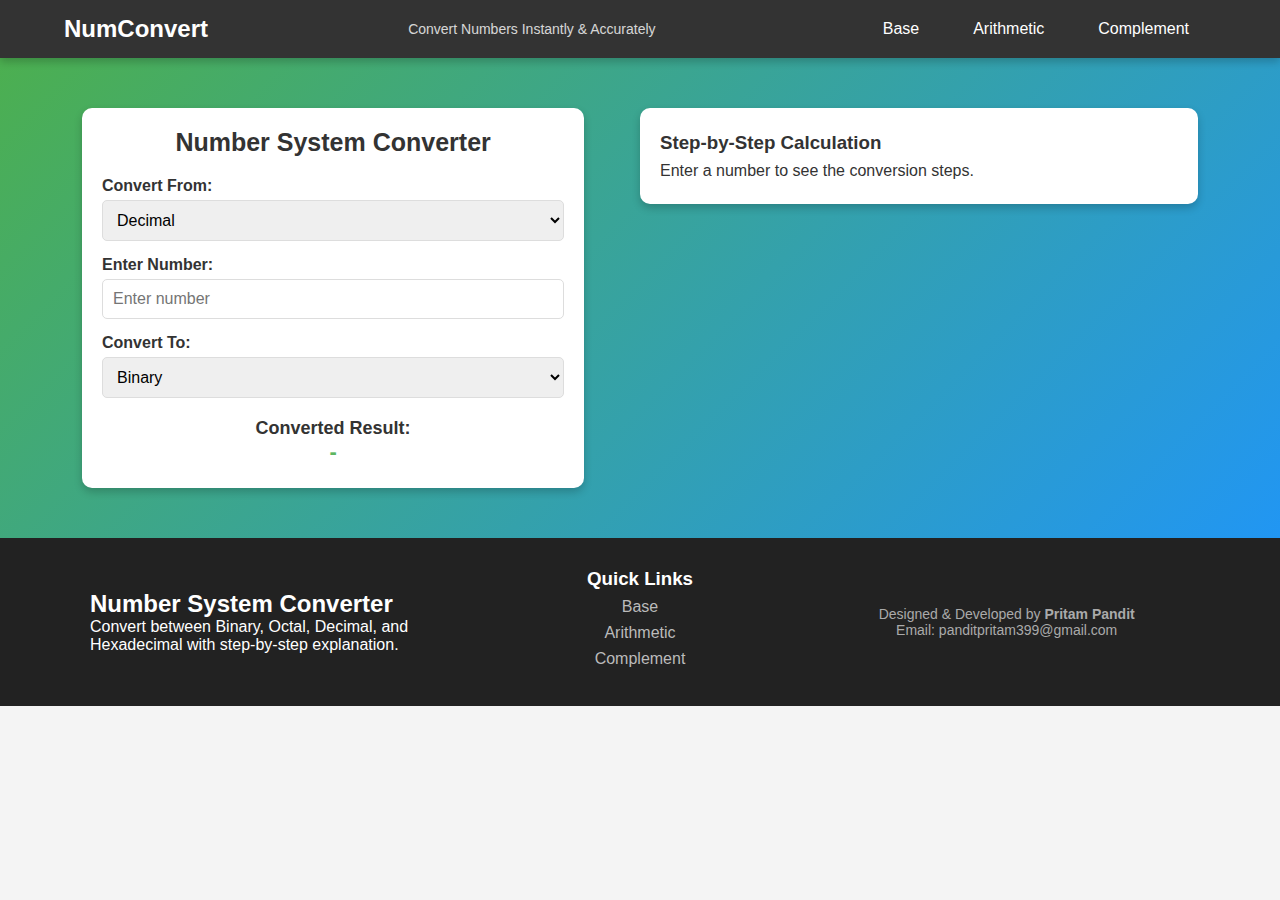
<file: index.html>
<!DOCTYPE html>
<html lang="en">

<head>
    <meta charset="UTF-8">
    <meta name="viewport" content="width=device-width, initial-scale=1.0">
    <title>Number System Converter</title>
    <meta name="description" content="Convert Binary, Decimal, Octal, and Hexadecimal numbers instantly.">
    <meta name="keywords"
        content="number system converter, binary to decimal, decimal to binary, hex to octal, online converter, NumConvert">
    <meta name="robots" content="index, follow">
    <style>
        /* conversion box style */
        .hero {
            text-align: center;
            padding: 50px 20px;
            background: linear-gradient(135deg, #4CAF50, #2196F3);
            color: white;
        }

        .hero h2 {
            font-size: 25px;
            margin-bottom: 10px;
        }

        .hero p {
            font-size: 16px;
            opacity: 0.9;
            margin-bottom: 20px;
        }

        .content {
            display: flex;
            justify-content: space-between;
            align-items: start;
            gap: 20px;
            width: 90%;
            margin: auto;
        }

        #heading {
            margin-bottom: 20px;
        }

        .converter-box {
            background: white;
            color: #333;
            padding: 20px;
            border-radius: 10px;
            box-shadow: 0 4px 8px rgba(0, 0, 0, 0.2);
            width: 45%;
            height: 380px;
        }

        .input-group {
            margin-bottom: 15px;
            text-align: left;
        }

        .input-group label {
            font-weight: bold;
            display: block;
            margin-bottom: 5px;
        }

        .input-group select,
        .input-group input {
            width: 100%;
            padding: 10px;
            font-size: 16px;
            border: 1px solid #ddd;
            border-radius: 5px;
        }

        .result-box {
            text-align: center;
            margin-top: 20px;
        }

        .result-box h3 {
            font-size: 18px;
        }

        .result-box p {
            font-size: 22px;
            font-weight: bold;
            color: #4CAF50;
            overflow: hidden;
        }


        /* Step-by-Step Explanation */
        .explanation-box {
            background: #ffffff;
            color: #333;
            padding: 20px;
            border-radius: 10px;
            box-shadow: 0 4px 8px rgba(0, 0, 0, 0.2);
            width: 50%;
            text-align: left;
            font-size: 16px;
            line-height: 1.6;
            overflow-y: auto;
            max-height: 380px;
        }

        /* Responsive */
        @media (max-width: 768px) {
            #heading {
                font-size: 1.2em;
            }

            .content {
                flex-direction: column;
                align-items: center;
            }

            .converter-box,
            .explanation-box {
                width: 100%;
            }
        }
    </style>
    <script>
        // script.js
        function toggleMenu() {
            document.querySelector("nav ul").classList.toggle("show");
        }
        document.addEventListener("DOMContentLoaded", function () {
            // Header Load
            fetch("header.html")
                .then(response => response.text())
                .then(data => {
                    document.getElementById("header").innerHTML = data;
                });

            // Footer Load
            fetch("footer.html")
                .then(response => response.text())
                .then(data => {
                    document.getElementById("footer").innerHTML = data;
                });
        });


        //coversion box
        function convertNumber() {
            let number = document.getElementById("numberInput").value.trim();
            let fromBase = parseInt(document.getElementById("fromBase").value);
            let toBase = parseInt(document.getElementById("toBase").value);
            let explanationBox = document.getElementById("explanation");

            if (number === "") {
                document.getElementById("result").innerText = "-";
                explanationBox.innerText = "Enter a number to see the conversion steps.";
                return;
            }

            let validChars = {
                2: /^[01]+$/,
                8: /^[0-7]+$/,
                10: /^[0-9]+$/,
                16: /^[0-9A-Fa-f]+$/
            };

            if (!validChars[fromBase].test(number)) {
                document.getElementById("result").innerText = "⚠ Invalid Input!";
                explanationBox.innerText = "⚠ Error: Invalid number for the selected base.";
                return;
            }

            let decimalValue = parseInt(number, fromBase);
            let convertedValue = decimalValue.toString(toBase).toUpperCase();

            document.getElementById("result").innerText = convertedValue;

            // Step-by-Step Calculation Breakdown for Selected Conversion
            let steps = generateConversionSteps(number, fromBase, toBase);
            explanationBox.innerText = steps;
        }

        // Function to generate conversion steps based on selected bases
        function generateConversionSteps(number, fromBase, toBase) {
            if (fromBase === toBase) return `✅ Same Base: No conversion needed!`;

            let steps = `🔹 Convert "${number}" from Base ${fromBase} to Base ${toBase}:\n`;

            if (fromBase === 10) {
                steps += convertFromDecimal(parseInt(number), toBase);
            } else if (toBase === 10) {
                steps += convertToDecimal(number, fromBase);
            } else {
                let decimalValue = parseInt(number, fromBase);
                steps += `1️⃣ Convert to Decimal: ${convertToDecimal(number, fromBase)}\n\n`;
                steps += `2️⃣ Convert to Base ${toBase}: ${convertFromDecimal(decimalValue, toBase)}\n`;
            }

            return steps;
        }

        // Convert FROM Decimal to another base (Binary, Octal, Hex)
        function convertFromDecimal(decimal, base) {
            let num = decimal;
            let stepDetails = "";
            let remainderStack = [];

            while (num > 0) {
                let remainder = num % base;
                remainderStack.push(remainder);
                stepDetails += `\n👉 ${num} ÷ ${base} = ${Math.floor(num / base)}, remainder = ${remainder}`;
                num = Math.floor(num / base);
            }

            let finalResult = remainderStack.reverse().map(val => (base === 16 ? val.toString(16).toUpperCase() : val)).join('');
            stepDetails += `\n✅ Final Answer: ${finalResult}`;
            return stepDetails;
        }

        // Convert TO Decimal from another base (Binary, Octal, Hex)
        function convertToDecimal(number, base) {
            let decimalValue = 0;
            let stepDetails = "";

            let reversedDigits = number.split("").reverse();
            for (let i = 0; i < reversedDigits.length; i++) {
                let digit = parseInt(reversedDigits[i], base);
                decimalValue += digit * Math.pow(base, i);
                stepDetails += `\n👉 (${digit} × ${base}^${i}) = ${digit * Math.pow(base, i)}`;
            }

            stepDetails += `\n✅ Final Decimal Value: ${decimalValue}`;
            return stepDetails;
        }

    </script>
</head>

<body>
    <div id="header"></div>
    <main>
        <section class="hero">
            <div class="container">
                <div class="content">
                    <!-- Left Side: Conversion Box -->
                    <div class="converter-box">
                        <h2 id="heading">Number System Converter</h2>
                        <div class="input-group">
                            <label for="fromBase">Convert From:</label>
                            <select id="fromBase" onchange="convertNumber()">
                                <option value="2">Binary</option>
                                <option value="8">Octal</option>
                                <option value="10" selected>Decimal</option>
                                <option value="16">Hexadecimal</option>
                            </select>
                        </div>

                        <div class="input-group">
                            <label for="numberInput">Enter Number:</label>
                            <input type="text" id="numberInput" placeholder="Enter number" oninput="convertNumber()">
                        </div>

                        <div class="input-group">
                            <label for="toBase">Convert To:</label>
                            <select id="toBase">
                                <option value="2">Binary</option>
                                <option value="8">Octal</option>
                                <option value="10">Decimal</option>
                                <option value="16">Hexadecimal</option>
                            </select>
                        </div>

                        <div class="result-box">
                            <h3>Converted Result:</h3>
                            <p id="result">-</p>
                        </div>
                    </div>

                    <!-- Right Side: Step-by-Step Explanation -->
                    <div class="explanation-box">
                        <h3>Step-by-Step Calculation</h3>
                        <pre id="explanation">Enter a number to see the conversion steps.</pre>
                    </div>
                </div>
            </div>
        </section>
    </main>
    <div id="footer"></div>
</body>

</html>
</file>
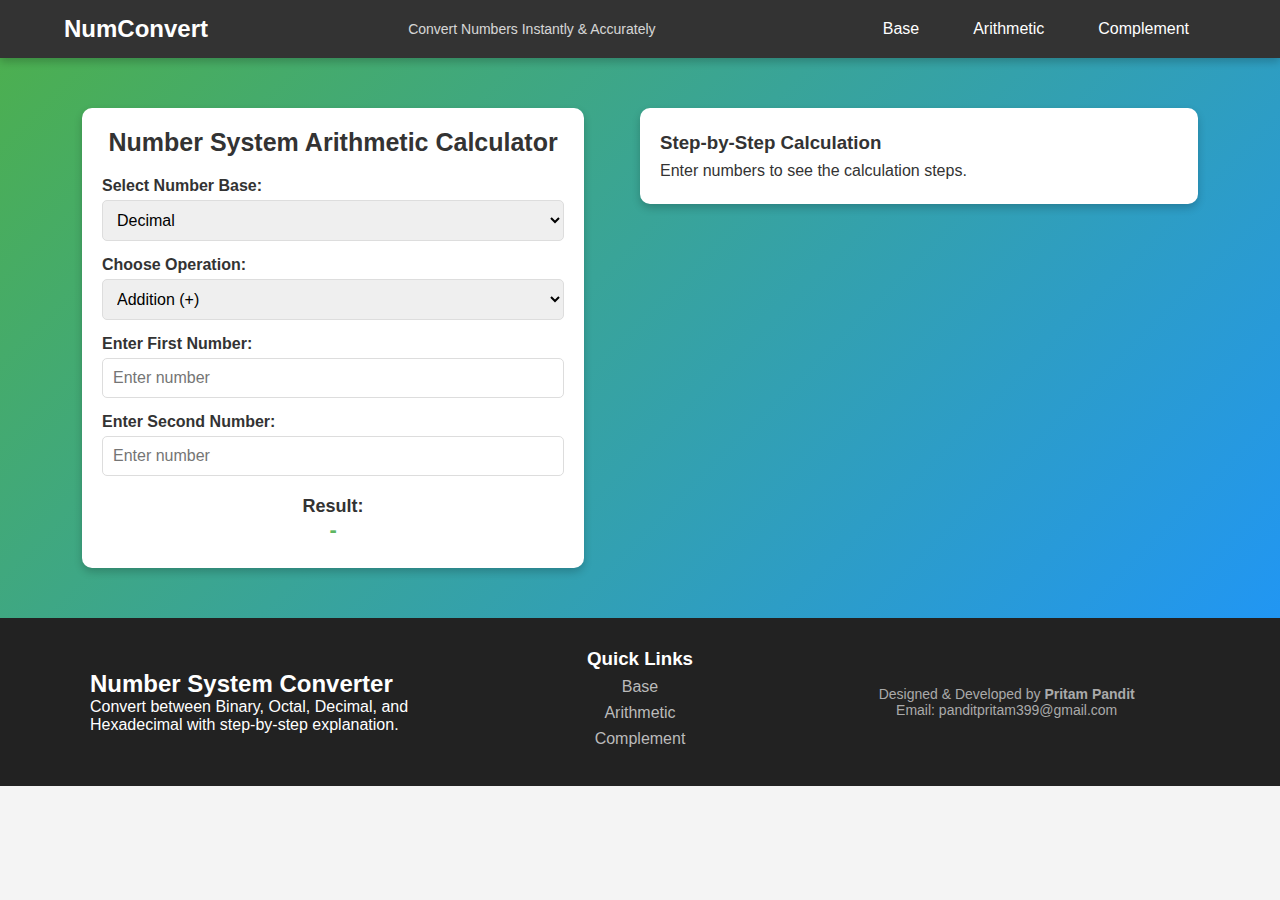
<file: arithmetic.html>
<!DOCTYPE html>
<html lang="en">

<head>
    <meta charset="UTF-8">
    <meta name="viewport" content="width=device-width, initial-scale=1.0">
    <meta name="description" content="calculate complement value of any number.">
    <meta name="keywords"
        content="number system converter, binary arithmetic, number system arithmetic calculator, binary Addition, binary subtraction, octal arithmetic, hexa-decimal arithmetic, online converter, NumConvert">
    <meta name="robots" content="index, follow">
    <title>Number System Arithmetic Calculator</title>
    <style>
        /* conversion box style */
        .hero {
            text-align: center;
            padding: 50px 20px;
            background: linear-gradient(135deg, #4CAF50, #2196F3);
            color: white;
        }

        .hero h2 {
            font-size: 25px;
            margin-bottom: 10px;
        }

        .hero p {
            font-size: 16px;
            opacity: 0.9;
            margin-bottom: 20px;
        }

        .content {
            display: flex;
            justify-content: space-between;
            align-items: start;
            gap: 20px;
            width: 90%;
            margin: auto;
        }

        #heading {
            margin-bottom: 20px;
        }

        .converter-box {
            background: white;
            color: #333;
            padding: 20px;
            border-radius: 10px;
            box-shadow: 0 4px 8px rgba(0, 0, 0, 0.2);
            width: 45%;
            height: 460px;
        }

        .input-group {
            margin-bottom: 15px;
            text-align: left;
        }

        .input-group label {
            font-weight: bold;
            display: block;
            margin-bottom: 5px;
        }

        .input-group select,
        .input-group input {
            width: 100%;
            padding: 10px;
            font-size: 16px;
            border: 1px solid #ddd;
            border-radius: 5px;
        }

        .result-box {
            text-align: center;
            margin-top: 20px;
        }

        .result-box h3 {
            font-size: 18px;
        }

        .result-box p {
            font-size: 22px;
            font-weight: bold;
            color: #4CAF50;
            overflow: hidden;
        }


        /* Step-by-Step Explanation */
        .explanation-box {
            background: #ffffff;
            color: #333;
            padding: 20px;
            border-radius: 10px;
            box-shadow: 0 4px 8px rgba(0, 0, 0, 0.2);
            width: 50%;
            text-align: left;
            font-size: 16px;
            line-height: 1.6;
            overflow-y: auto;
            max-height: 380px;
        }

        /* Responsive */
        @media (max-width: 768px) {
            #heading {
                font-size: 1.2em;
            }

            .content {
                flex-direction: column;
                align-items: center;
            }

            .converter-box,
            .explanation-box {
                width: 100%;
            }
        }
    </style>
</head>

<body>
    <div id="header"></div>
    <main>
        <section class="hero">
            <div class="container">
                <div class="content">
                    <!-- Left Side: Arithmetic Box -->
                    <div class="converter-box">
                        <h2 id="heading">Number System Arithmetic Calculator</h2>

                        <div class="input-group">
                            <label for="baseSelect">Select Number Base:</label>
                            <select id="baseSelect" onchange="calculate()">
                                <option value="2">Binary</option>
                                <option value="8">Octal</option>
                                <option value="10" selected>Decimal</option>
                                <option value="16">Hexadecimal</option>
                            </select>
                        </div>

                        <div class="input-group">
                            <label for="operation">Choose Operation:</label>
                            <select id="operation" onchange="calculate()">
                                <option value="add" selected>Addition (+)</option>
                                <option value="sub">Subtraction (-)</option>
                                <option value="mul">Multiplication (×)</option>
                                <option value="div">Division (÷)</option>
                            </select>
                        </div>

                        <div class="input-group">
                            <label for="num1">Enter First Number:</label>
                            <input type="text" id="num1" placeholder="Enter number" oninput="calculate()">
                        </div>

                        <div class="input-group">
                            <label for="num2">Enter Second Number:</label>
                            <input type="text" id="num2" placeholder="Enter number" oninput="calculate()">
                        </div>

                        <div class="result-box">
                            <h3>Result:</h3>
                            <p id="result">-</p>
                        </div>
                    </div>

                    <!-- Right Side: Step-by-Step Explanation -->
                    <div class="explanation-box">
                        <h3>Step-by-Step Calculation</h3>
                        <pre id="explanation">Enter numbers to see the calculation steps.</pre>
                    </div>
                </div>
            </div>
        </section>
    </main>
    <div id="footer"></div>
    <script>
        // script.js
        function toggleMenu() {
            document.querySelector("nav ul").classList.toggle("show");
        }
        document.addEventListener("DOMContentLoaded", function () {
            // Header Load
            fetch("header.html")
                .then(response => response.text())
                .then(data => {
                    document.getElementById("header").innerHTML = data;
                });

            // Footer Load
            fetch("footer.html")
                .then(response => response.text())
                .then(data => {
                    document.getElementById("footer").innerHTML = data;
                });
        });

        //calculate arithmetic
        function calculate() {
            let base = parseInt(document.getElementById("baseSelect").value);
            let num1 = document.getElementById("num1").value.trim();
            let num2 = document.getElementById("num2").value.trim();
            let operation = document.getElementById("operation").value;

            if (!isValidNumber(num1, base) || !isValidNumber(num2, base)) {
                document.getElementById("result").innerText = "Invalid Input!";
                document.getElementById("explanation").innerText = "Please enter valid numbers for the chosen base.";
                return;
            }

            let decimalNum1 = parseInt(num1, base);
            let decimalNum2 = parseInt(num2, base);
            let resultDecimal, explanation;

            switch (operation) {
                case "add":
                    resultDecimal = decimalNum1 + decimalNum2;
                    explanation = `${num1} + ${num2} = ${resultDecimal.toString(base).toUpperCase()} in base ${base}`;
                    break;
                case "sub":
                    resultDecimal = decimalNum1 - decimalNum2;
                    explanation = `${num1} - ${num2} = ${resultDecimal.toString(base).toUpperCase()} in base ${base}`;
                    break;
                case "mul":
                    resultDecimal = decimalNum1 * decimalNum2;
                    explanation = `${num1} × ${num2} = ${resultDecimal.toString(base).toUpperCase()} in base ${base}`;
                    break;
                case "div":
                    if (decimalNum2 === 0) {
                        document.getElementById("result").innerText = "Error!";
                        document.getElementById("explanation").innerText = "Division by zero is not allowed.";
                        return;
                    }
                    resultDecimal = Math.floor(decimalNum1 / decimalNum2);
                    explanation = `${num1} ÷ ${num2} = ${resultDecimal.toString(base).toUpperCase()} in base ${base}`;
                    break;
            }

            document.getElementById("result").innerText = "Result: " + resultDecimal.toString(base).toUpperCase();
            document.getElementById("explanation").innerText = explanation;
        }

        function isValidNumber(num, base) {
            const regex = {
                2: /^[01]+$/,             // Binary: 0, 1
                8: /^[0-7]+$/,            // Octal: 0-7
                10: /^[0-9]+$/,           // Decimal: 0-9
                16: /^[0-9A-Fa-f]+$/      // Hexadecimal: 0-9, A-F
            };
            return regex[base].test(num);
        }
    </script>

</body>

</html>
</file>
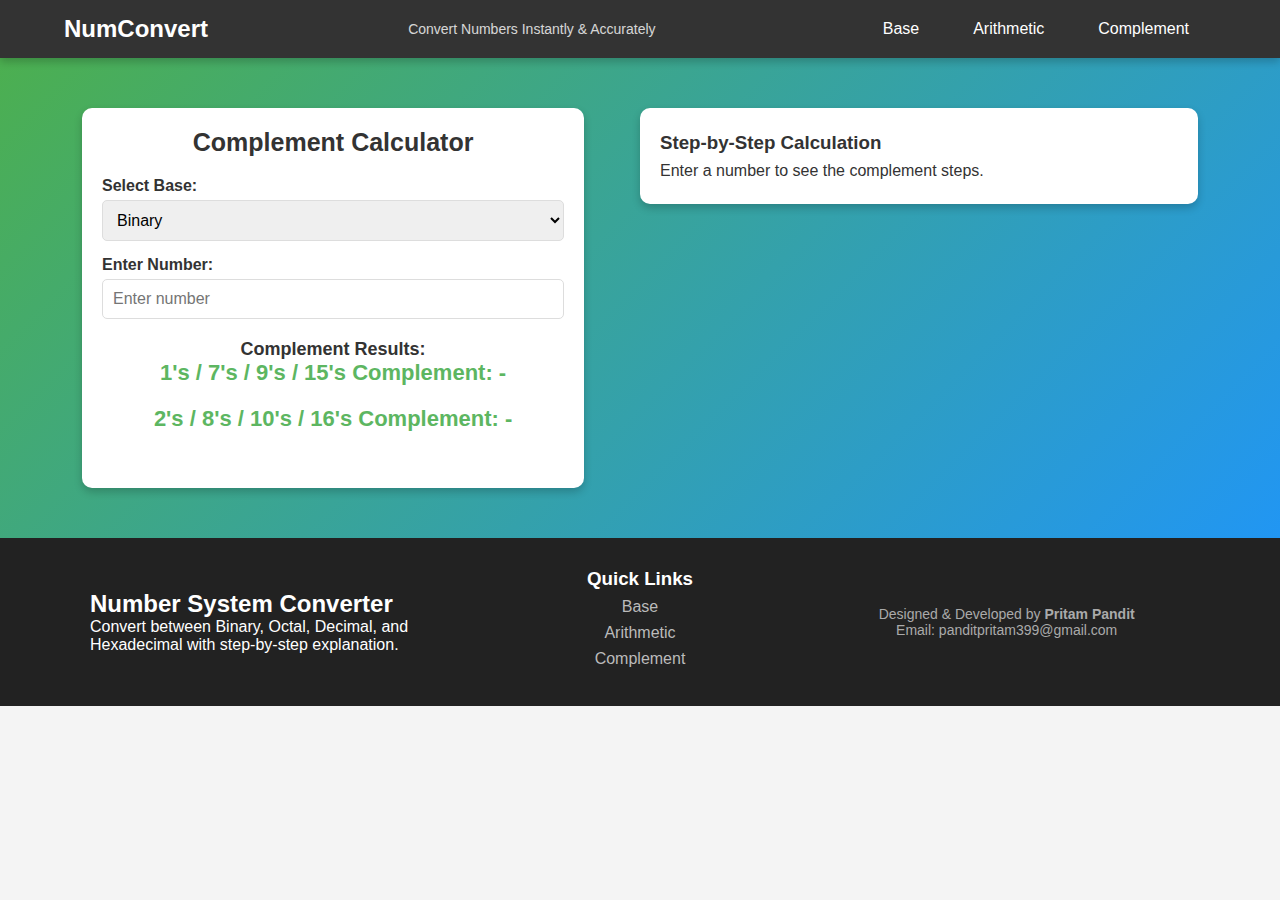
<file: complement.html>
<!DOCTYPE html>
<html lang="en">

<head>
    <meta charset="UTF-8">
    <meta name="viewport" content="width=device-width, initial-scale=1.0">
    <meta name="description" content="calculate complement value of any number.">
    <meta name="keywords"
        content="number system converter, complement calculator, complement converter, 1s complement, 2s complement, 9s complement, 10s complement, online converter, NumConvert">
    <meta name="robots" content="index, follow">
    <title>Complement Calculator</title>
    <style>
        /* conversion box style */
        .hero {
            text-align: center;
            padding: 50px 20px;
            background: linear-gradient(135deg, #4CAF50, #2196F3);
            color: white;
        }

        .hero h2 {
            font-size: 25px;
            margin-bottom: 10px;
        }

        .hero p {
            font-size: 16px;
            opacity: 0.9;
            margin-bottom: 20px;
        }

        .content {
            display: flex;
            justify-content: space-between;
            align-items: start;
            gap: 20px;
            width: 90%;
            margin: auto;
        }

        #heading {
            margin-bottom: 20px;
        }

        .converter-box {
            background: white;
            color: #333;
            padding: 20px;
            border-radius: 10px;
            box-shadow: 0 4px 8px rgba(0, 0, 0, 0.2);
            width: 45%;
            height: 380px;
        }

        .input-group {
            margin-bottom: 15px;
            text-align: left;
        }

        .input-group label {
            font-weight: bold;
            display: block;
            margin-bottom: 5px;
        }

        .input-group select,
        .input-group input {
            width: 100%;
            padding: 10px;
            font-size: 16px;
            border: 1px solid #ddd;
            border-radius: 5px;
        }

        .result-box {
            text-align: center;
            margin-top: 20px;
        }

        .result-box h3 {
            font-size: 18px;
        }

        .result-box p {
            font-size: 22px;
            font-weight: bold;
            color: #4CAF50;
            overflow: hidden;
        }


        /* Step-by-Step Explanation */
        .explanation-box {
            background: #ffffff;
            color: #333;
            padding: 20px;
            border-radius: 10px;
            box-shadow: 0 4px 8px rgba(0, 0, 0, 0.2);
            width: 50%;
            text-align: left;
            font-size: 16px;
            line-height: 1.6;
            overflow-y: auto;
            max-height: 380px;
        }

        /* Responsive */
        @media (max-width: 768px) {
            .result-box p {
                font-size: 15px;
            }

            #heading {
                font-size: 1.2em;
            }

            .content {
                flex-direction: column;
                align-items: center;
            }

            .converter-box,
            .explanation-box {
                width: 100%;
            }
        }
    </style>
    <script>
        // script.js
        function toggleMenu() {
            document.querySelector("nav ul").classList.toggle("show");
        }
        document.addEventListener("DOMContentLoaded", function () {
            // Header Load
            fetch("header.html")
                .then(response => response.text())
                .then(data => {
                    document.getElementById("header").innerHTML = data;
                });

            // Footer Load
            fetch("footer.html")
                .then(response => response.text())
                .then(data => {
                    document.getElementById("footer").innerHTML = data;
                });
        });

        // ✅ Complement Calculation
        function calculateComplement() {
            let base = parseInt(document.getElementById("baseSelect").value);
            let num = document.getElementById("numInput").value.trim().toUpperCase();

            if (!isValidNumber(num, base)) {
                document.getElementById("onesComplement").innerText = "Invalid Input!";
                document.getElementById("twosComplement").innerText = "Invalid Input!";
                document.getElementById("complementExplanation").innerText = "Please enter a valid number.";
                return;
            }

            let complement1, complement2, explanation;

            if (base === 2) {
                [complement1, complement2, explanation] = complementStepwise(num, 2);
            } else if (base === 8) {
                [complement1, complement2, explanation] = complementStepwise(num, 8);
            } else if (base === 10) {
                [complement1, complement2, explanation] = complementStepwise(num, 10);
            } else if (base === 16) {
                [complement1, complement2, explanation] = complementStepwise(num, 16);
            }

            document.getElementById("onesComplement").innerText = complement1;
            document.getElementById("twosComplement").innerText = complement2;
            document.getElementById("complementExplanation").innerText = explanation;
        }

        // ✅ Function to check valid input
        function isValidNumber(num, base) {
            const regex = {
                2: /^[01]+$/,             // Binary: 0, 1
                8: /^[0-7]+$/,            // Octal: 0-7
                10: /^[0-9]+$/,           // Decimal: 0-9
                16: /^[0-9A-Fa-f]+$/      // Hexadecimal: 0-9, A-F
            };
            return regex[base].test(num);
        }

        // ✅ Universal Complement Calculation with Step-by-Step Subtraction
        function complementStepwise(num, base) {
            let maxDigit = (base - 1).toString(base).toUpperCase(); // Max digit for subtraction
            let maxNumber = maxDigit.repeat(num.length); // Create full max number
            let explanation = `Original Number: ${num}\nSubtract from: ${maxNumber}\n\n`; // Step-1: Max number

            let complement1 = "";
            for (let i = 0; i < num.length; i++) {
                let subResult = parseInt(maxNumber[i], base) - parseInt(num[i], base);
                complement1 += subResult.toString(base).toUpperCase();
                explanation += `Step ${i + 1}: ${maxNumber[i]} - ${num[i]} = ${subResult.toString(base).toUpperCase()}\n`;
            }

            let complement2 = (parseInt(complement1, base) + 1).toString(base).toUpperCase();
            explanation += `\nFinal ${base - 1}'s Complement: ${complement1}\nFinal ${base}'s complement: ${complement2}\n(Add 1 to the ${base - 1}'s Complement)`;

            return [complement1, complement2, explanation];
        }



    </script>
</head>

<body>
    <div id="header"></div>
    <main>
        <section class="hero">
            <div class="container">
                <div class="content">
                    <!-- Left Side: Complement Calculator -->
                    <div class="converter-box">
                        <h2 id="heading">Complement Calculator</h2>

                        <div class="input-group">
                            <label for="baseSelect">Select Base:</label>
                            <select id="baseSelect" onchange="calculateComplement()">
                                <option value="2" selected>Binary</option>
                                <option value="8">Octal</option>
                                <option value="10">Decimal</option>
                                <option value="16">Hexadecimal</option>
                            </select>
                        </div>

                        <div class="input-group">
                            <label for="numInput">Enter Number:</label>
                            <input type="text" id="numInput" placeholder="Enter number" oninput="calculateComplement()">
                        </div>

                        <div class="result-box">
                            <h3>Complement Results:</h3>
                            <p><strong>1's / 7's / 9's / 15's Complement:</strong> <span id="onesComplement">-</span>
                            </p>
                            <p><strong>2's / 8's / 10's / 16's Complement:</strong> <span id="twosComplement">-</span>
                            </p>
                        </div>
                    </div>

                    <!-- Right Side: Step-by-Step Explanation -->
                    <div class="explanation-box">
                        <h3>Step-by-Step Calculation</h3>
                        <pre id="complementExplanation">Enter a number to see the complement steps.</pre>
                    </div>
                </div>
            </div>
        </section>


    </main>
    <div id="footer"></div>
</body>

</html>
</file>
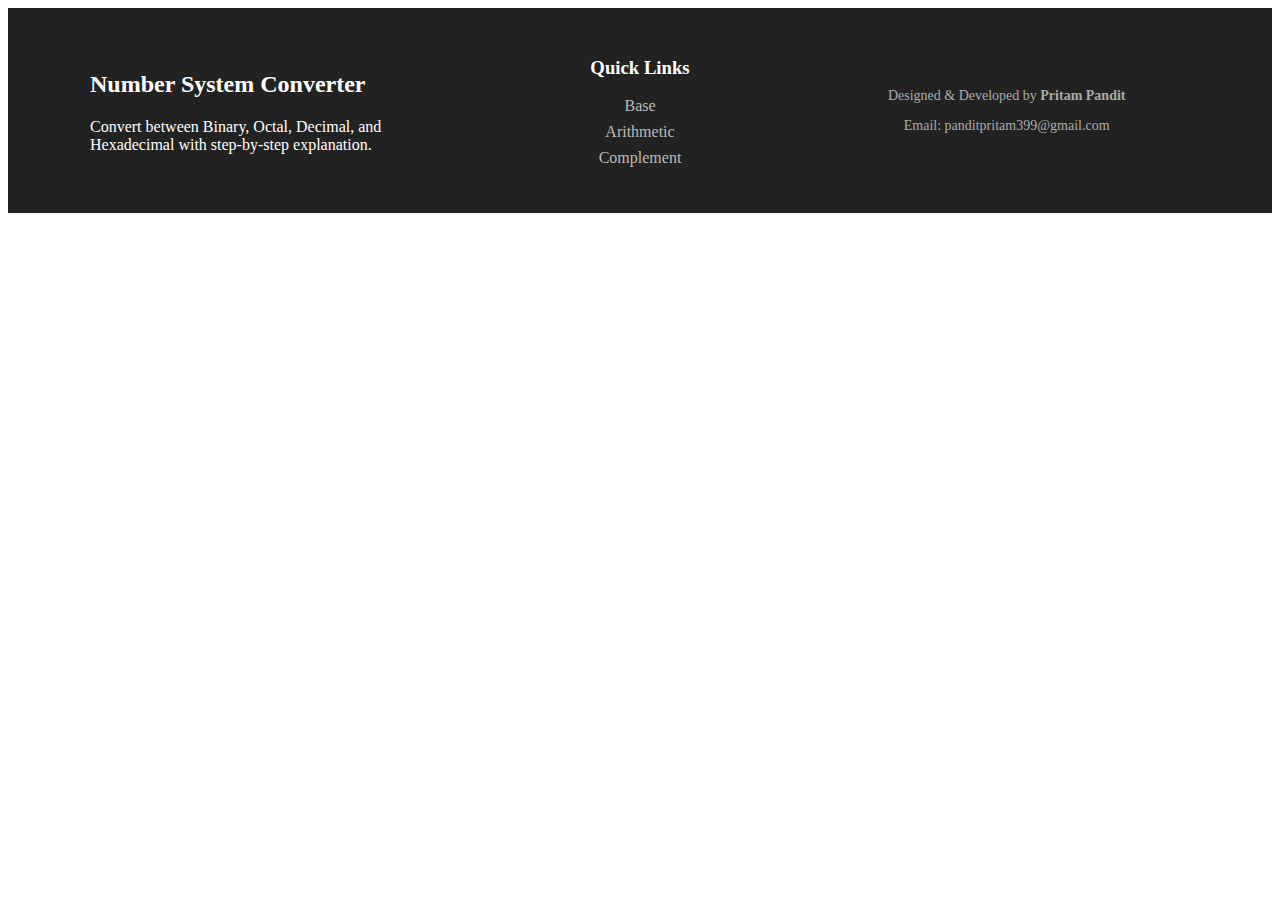
<file: footer.html>
<!DOCTYPE html>
<html lang="en">

<head>
    <meta charset="UTF-8">
    <meta name="viewport" content="width=device-width, initial-scale=1.0">
    <title>Footer</title>
    <style>
        /* footer design */
        footer {
            background: #222;
            color: #fff;
            padding: 30px 20px;
            text-align: center;
        }

        .footer-container {
            display: flex;
            flex-wrap: wrap;
            justify-content: space-between;
            align-items: center;
            max-width: 1100px;
            margin: auto;
        }

        .footer-content {
            flex: 1;
            min-width: 250px;
            text-align: left;
        }

        .footer-links {
            flex: 1;
            min-width: 250px;
        }

        .footer-links ul {
            list-style: none;
            padding: 0;
        }

        .footer-links li {
            margin: 8px 0;
        }

        .footer-links a {
            color: #bbb;
            text-decoration: none;
            transition: 0.3s;
        }

        .footer-links a:hover {
            color: #ff9800;
        }

        .footer-credit {
            flex: 1;
            min-width: 250px;
            font-size: 14px;
            color: #aaa;
        }

        @media (max-width: 768px) {
            .footer-content h2 {
                font-size: 1.2em;
            }

            .footer-container {
                flex-direction: column;
                text-align: center;
            }

            .footer-content,
            .footer-links,
            .footer-credit {
                margin-bottom: 15px;
            }
        }
    </style>
</head>

<body>
    <footer>
        <div class="footer-container">
            <div class="footer-content">
                <h2>Number System Converter</h2>
                <p>Convert between Binary, Octal, Decimal, and Hexadecimal with step-by-step explanation.</p>
            </div>

            <div class="footer-links">
                <h3>Quick Links</h3>
                <ul>
                    <li><a href="index.html">Base</a></li>
                    <li><a href="arithmetic.html">Arithmetic</a></li>
                    <li><a href="complement.html">Complement</a></li>

                </ul>
            </div>

            <div class="footer-credit">
                <p>Designed & Developed by <strong>Pritam Pandit</strong></p>
                <p>Email: panditpritam399@gmail.com</p>
            </div>
        </div>
    </footer>
</body>

</html>
</file>
